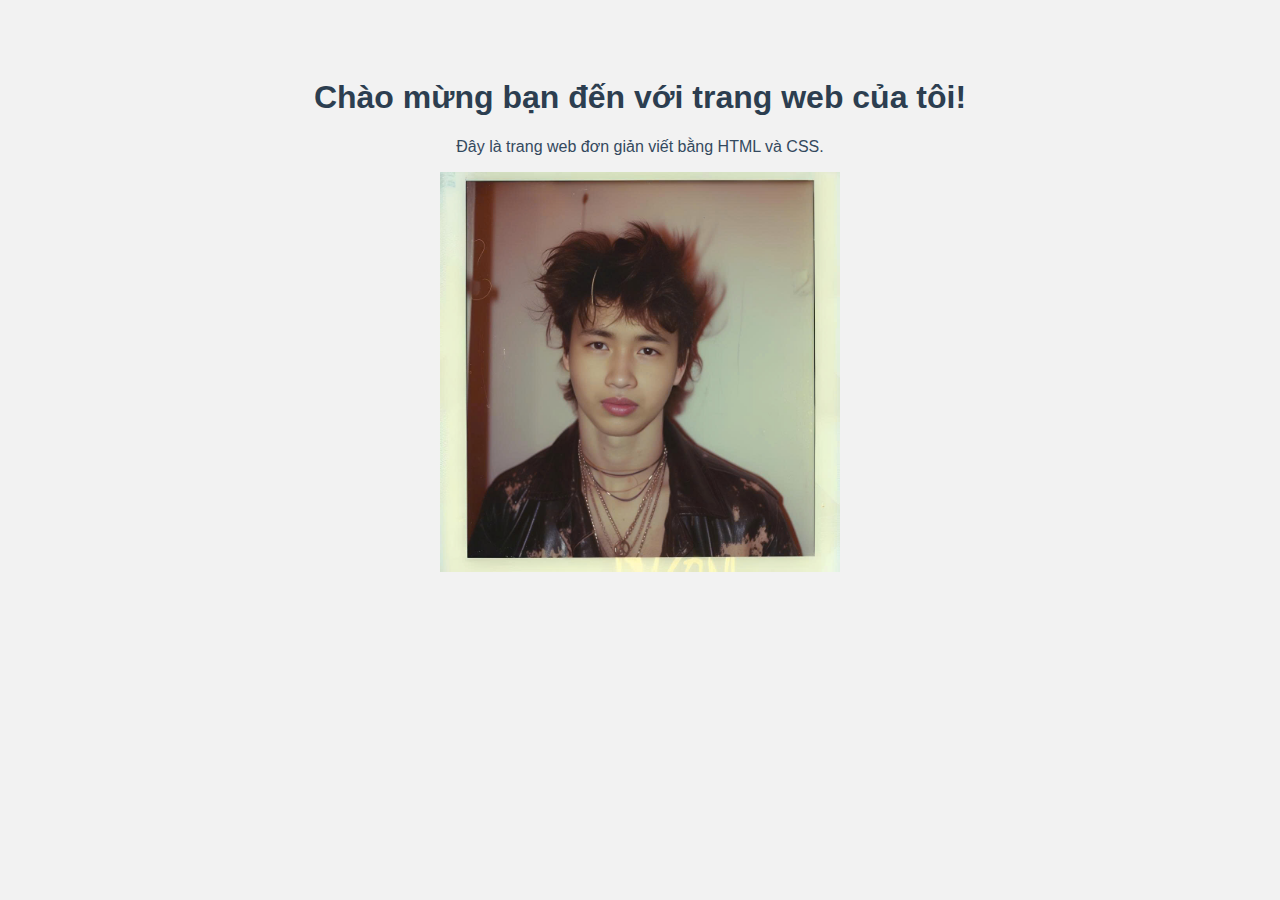
<file: index.html>
<!DOCTYPE html>
<html lang="vi">
<head>
  <meta charset="UTF-8">
  <meta name="viewport" content="width=device-width, initial-scale=1.0">
  <title>Trang web đầu tiên</title>
  <link rel="stylesheet" href="style.css">
</head>
<body>
  <h1>Chào mừng bạn đến với trang web của tôi!</h1>
  <p>Đây là trang web đơn giản viết bằng HTML và CSS.</p>
  <img src="lumi.jpg" alt="Bui Cong Phuoc." width="400">
</body>
</html>
</file>
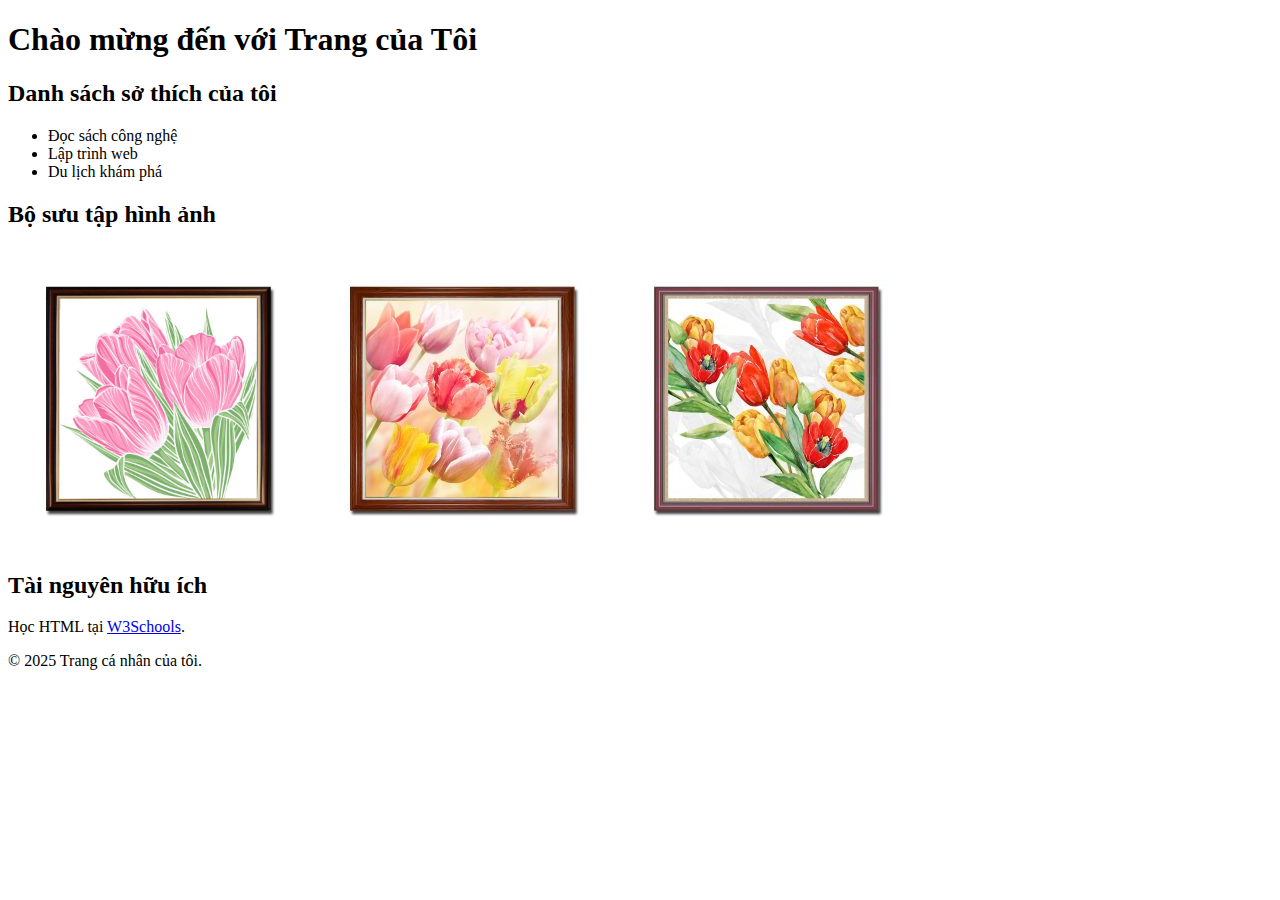
<file: MyFisrtWed.html>
<!DOCTYPE html>
<html lang="vi">
<head>
    <meta charset="UTF-8">
    <meta name="viewport" content="width=device-width, initial-scale=1.0">
    <title>Trang Giới Thiệu Cá Nhân</title>
</head>
<body>

    <!-- Thẻ ngữ nghĩa: header -->
    <header>
        <h1>Chào mừng đến với Trang của Tôi</h1>
    </header>

    <!-- Thẻ ngữ nghĩa: main -->
    <main>
        <section>
            <h2>Danh sách sở thích của tôi</h2>
            <ul>
                <li>Đọc sách công nghệ</li>
                <li>Lập trình web</li>
                <li>Du lịch khám phá</li>
            </ul>
        </section>

        <section>
            <h2>Bộ sưu tập hình ảnh</h2>
            <img src="hoa1.jpg" alt="Hình minh họa 1"width="300">
            <img src="hoa2.jpg" alt="Hình minh họa 2"width="300">
            <img src="hoa3.jpg" alt="Hình minh họa 3"width="300">
        </section>

        <section>
            <h2>Tài nguyên hữu ích</h2>
            <p>Học HTML tại <a href="https://www.w3schools.com" target="_blank" rel="noopener">W3Schools</a>.</p>
        </section>
    </main>

    <!-- Thẻ ngữ nghĩa: footer -->
    <footer>
        <p>&copy; 2025 Trang cá nhân của tôi.</p>
    </footer>

</body>
</html>
</file>
<file: style.css>
body {
  font-family: Arial, sans-serif;
  background-color: #f2f2f2;
  text-align: center;
  padding: 50px;
}

h1 {
  color: #2c3e50;
}

p {
  color: #34495e;
}
</file>
